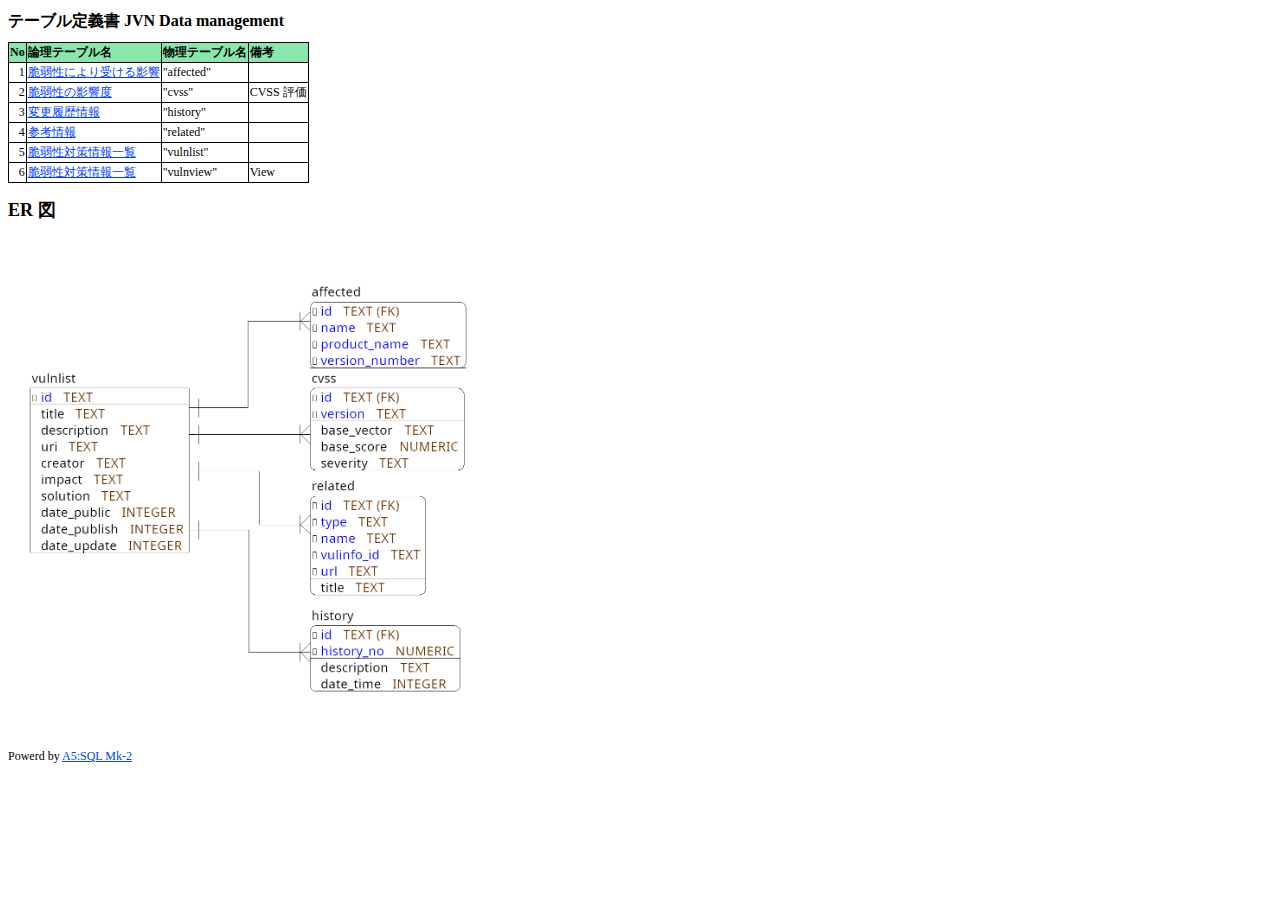
<file: docs/index.html>
﻿<!DOCTYPE html>
<html lang="ja">
	<head>
		<meta http-equiv="Content-type" content="text/html; charset=UTF-8">
		<title>テーブル定義書&#32;JVN&#32;Data&#32;management</title>
		<link rel="stylesheet" href="a5m2.css">
	</head>
	<body>
		<h1>テーブル定義書&#32;JVN&#32;Data&#32;management</h1>
		<table>
			<tr>
				<th>No</th>
				<th>論理テーブル名</th>
				<th>物理テーブル名</th>
				<th>備考</th>
			</tr>
			<tr>
				<td style="text-align:right;">1</td>
				<td><a href="Tables\_affected_.html">脆弱性により受ける影響</td>
				<td>"affected"</td>
				<td></td>
			</tr>
			<tr>
				<td style="text-align:right;">2</td>
				<td><a href="Tables\_cvss_.html">脆弱性の影響度</td>
				<td>"cvss"</td>
				<td>CVSS 評価</td>
			</tr>
			<tr>
				<td style="text-align:right;">3</td>
				<td><a href="Tables\_history_.html">変更履歴情報</td>
				<td>"history"</td>
				<td></td>
			</tr>
			<tr>
				<td style="text-align:right;">4</td>
				<td><a href="Tables\_related_.html">参考情報</td>
				<td>"related"</td>
				<td></td>
			</tr>
			<tr>
				<td style="text-align:right;">5</td>
				<td><a href="Tables\_vulnlist_.html">脆弱性対策情報一覧</td>
				<td>"vulnlist"</td>
				<td></td>
			</tr>
			<tr>
				<td style="text-align:right;">6</td>
				<td><a href="Tables\_vulnview_.html">脆弱性対策情報一覧</td>
				<td>"vulnview"</td>
				<td>View</td>
			</tr>
		</table>

		<h2>ER 図</h2>
		<img src="er.png" alt="ER図" width="500">


	<p>Powerd by <a href="https://a5m2.mmatsubara.com/">A5:SQL Mk-2</a></p>
	</body>
</html>
</file>
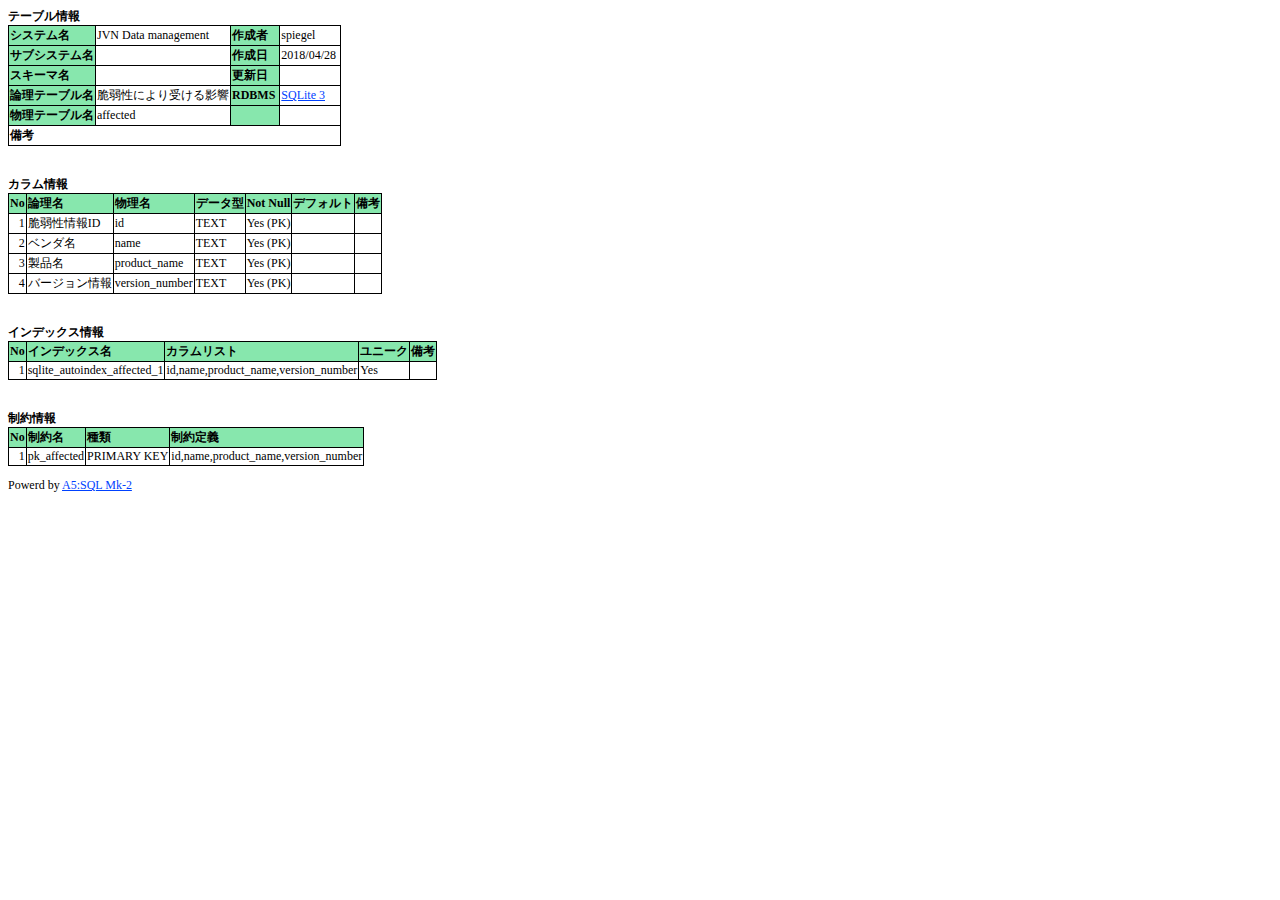
<file: docs/tables/_affected_.html>
﻿<!DOCTYPE html>
<html lang="ja">
	<head>
		<meta http-equiv="Content-type" content="text/html; charset=UTF-8">
		<title>テーブル定義書&#32;JVN&#32;Data&#32;management</title>
		<link rel="stylesheet" href="../a5m2.css">
	</head>
	<body>
	<table>
		<caption>テーブル情報</caption>
		<tr>
			<th>システム名</th>
			<td>JVN&#32;Data&#32;management&nbsp;</td>
			<th>作成者</th>
			<td>spiegel&nbsp;</td>
		</tr>
		<tr>
			<th>サブシステム名</th>
			<td>&nbsp;</td>
			<th>作成日</th>
			<td>2018/04/28&nbsp;</td>
		</tr>
		<tr>
			<th>スキーマ名</th>
			<td>&nbsp;</td>
			<th>更新日</th>
			<td>&nbsp;</td>
		</tr>
		<tr>
			<th>論理テーブル名</th>
			<td>脆弱性により受ける影響</td>
			<th>RDBMS&nbsp;</th>
			<td><a href="https://www.sqlite.org/">SQLite 3</a></td>
		</tr>
		<tr>
			<th>物理テーブル名</th>
			<td>affected&nbsp;</td>
			<th>&nbsp;</th>
			<td>&nbsp;</td>
		</tr>
		<tr>
			<td colspan="4"><b>備考</b><br></td>
		</tr>
	</table>

<br>
<br>
	<table>
		<caption>カラム情報</caption>
		<tr>
			<th>No</th>
			<th>論理名</th>
			<th>物理名</th>
			<th>データ型</th>
			<th>Not Null</th>
			<th>デフォルト</th>
			<th>備考</th>
		</tr>
		<tr>
			<td style="text-align:right;">1</td>
			<td>脆弱性情報ID</td>
			<td>id</td>
			<td>TEXT</td>
			<td>Yes (PK)</td>
			<td></td>
			<td></td>
		</tr>
		<tr>
			<td style="text-align:right;">2</td>
			<td>ベンダ名</td>
			<td>name</td>
			<td>TEXT</td>
			<td>Yes (PK)</td>
			<td></td>
			<td></td>
		</tr>
		<tr>
			<td style="text-align:right;">3</td>
			<td>製品名</td>
			<td>product_name</td>
			<td>TEXT</td>
			<td>Yes (PK)</td>
			<td></td>
			<td></td>
		</tr>
		<tr>
			<td style="text-align:right;">4</td>
			<td>バージョン情報</td>
			<td>version_number</td>
			<td>TEXT</td>
			<td>Yes (PK)</td>
			<td></td>
			<td></td>
		</tr>
	</table>

<br>
<br>
	<table>
		<caption>インデックス情報</caption>
		<tr>
			<th>No</th>
			<th>インデックス名</th>
			<th>カラムリスト</th>
			<th>ユニーク</th>
			<th>備考</th>
		</tr>
		<tr>
			<td style="text-align:right;">1</td>
			<td>sqlite_autoindex_affected_1</td>
			<td>id,name,product_name,version_number</td>
			<td>Yes</td>
			<td>&nbsp;</td>
		</tr>
	</table>

<br>
<br>
	<table>
		<caption>制約情報</caption>
		<tr>
			<th>No</th>
			<th>制約名</th>
			<th>種類</th>
			<th>制約定義</th>
		</tr>
		<tr>
			<td style="text-align:right;">1</td>
			<td>pk_affected</td>
			<td>PRIMARY&#32;KEY</td>
			<td>id,name,product_name,version_number</td>
		</tr>
	</table>

	<p>Powerd by <a href="https://a5m2.mmatsubara.com/">A5:SQL Mk-2</a></p>
	</body>
</html>
</file>
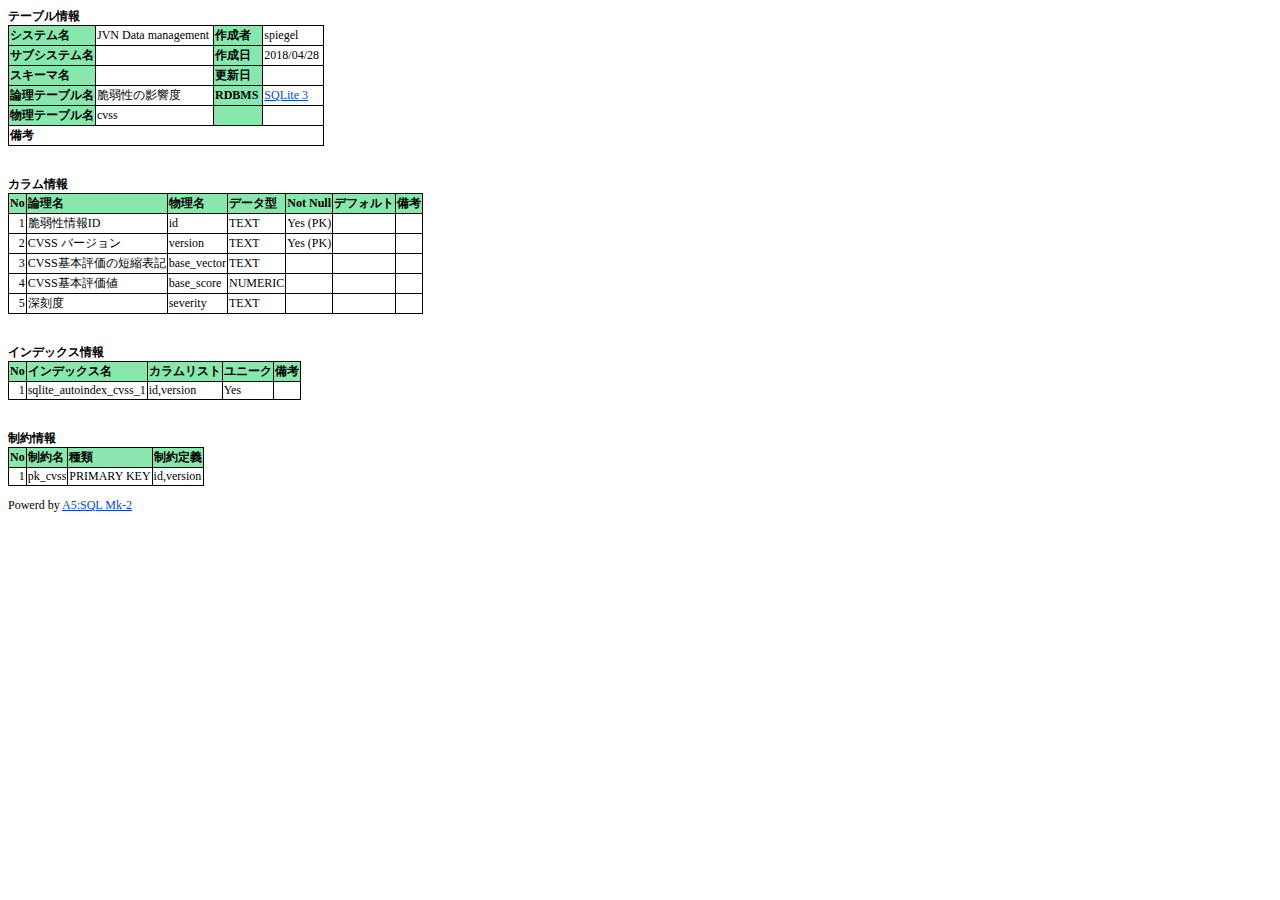
<file: docs/tables/_cvss_.html>
﻿<!DOCTYPE html>
<html lang="ja">
	<head>
		<meta http-equiv="Content-type" content="text/html; charset=UTF-8">
		<title>テーブル定義書&#32;JVN&#32;Data&#32;management</title>
		<link rel="stylesheet" href="../a5m2.css">
	</head>
	<body>
	<table>
		<caption>テーブル情報</caption>
		<tr>
			<th>システム名</th>
			<td>JVN&#32;Data&#32;management&nbsp;</td>
			<th>作成者</th>
			<td>spiegel&nbsp;</td>
		</tr>
		<tr>
			<th>サブシステム名</th>
			<td>&nbsp;</td>
			<th>作成日</th>
			<td>2018/04/28&nbsp;</td>
		</tr>
		<tr>
			<th>スキーマ名</th>
			<td>&nbsp;</td>
			<th>更新日</th>
			<td>&nbsp;</td>
		</tr>
		<tr>
			<th>論理テーブル名</th>
			<td>脆弱性の影響度</td>
			<th>RDBMS&nbsp;</th>
			<td><a href="https://www.sqlite.org/">SQLite 3</a></td>
		</tr>
		<tr>
			<th>物理テーブル名</th>
			<td>cvss&nbsp;</td>
			<th>&nbsp;</th>
			<td>&nbsp;</td>
		</tr>
		<tr>
			<td colspan="4"><b>備考</b><br></td>
		</tr>
	</table>

<br>
<br>
	<table>
		<caption>カラム情報</caption>
		<tr>
			<th>No</th>
			<th>論理名</th>
			<th>物理名</th>
			<th>データ型</th>
			<th>Not Null</th>
			<th>デフォルト</th>
			<th>備考</th>
		</tr>
		<tr>
			<td style="text-align:right;">1</td>
			<td>脆弱性情報ID</td>
			<td>id</td>
			<td>TEXT</td>
			<td>Yes (PK)</td>
			<td></td>
			<td></td>
		</tr>
		<tr>
			<td style="text-align:right;">2</td>
			<td>CVSS バージョン</td>
			<td>version</td>
			<td>TEXT</td>
			<td>Yes (PK)</td>
			<td></td>
			<td></td>
		</tr>
		<tr>
			<td style="text-align:right;">3</td>
			<td>CVSS基本評価の短縮表記</td>
			<td>base_vector</td>
			<td>TEXT</td>
			<td>&nbsp;</td>
			<td></td>
			<td></td>
		</tr>
		<tr>
			<td style="text-align:right;">4</td>
			<td>CVSS基本評価値</td>
			<td>base_score</td>
			<td>NUMERIC</td>
			<td>&nbsp;</td>
			<td></td>
			<td></td>
		</tr>
		<tr>
			<td style="text-align:right;">5</td>
			<td>深刻度</td>
			<td>severity</td>
			<td>TEXT</td>
			<td>&nbsp;</td>
			<td></td>
			<td></td>
		</tr>
	</table>

<br>
<br>
	<table>
		<caption>インデックス情報</caption>
		<tr>
			<th>No</th>
			<th>インデックス名</th>
			<th>カラムリスト</th>
			<th>ユニーク</th>
			<th>備考</th>
		</tr>
		<tr>
			<td style="text-align:right;">1</td>
			<td>sqlite_autoindex_cvss_1</td>
			<td>id,version</td>
			<td>Yes</td>
			<td>&nbsp;</td>
		</tr>
	</table>

<br>
<br>
	<table>
		<caption>制約情報</caption>
		<tr>
			<th>No</th>
			<th>制約名</th>
			<th>種類</th>
			<th>制約定義</th>
		</tr>
		<tr>
			<td style="text-align:right;">1</td>
			<td>pk_cvss</td>
			<td>PRIMARY&#32;KEY</td>
			<td>id,version</td>
		</tr>
	</table>

	<p>Powerd by <a href="https://a5m2.mmatsubara.com/">A5:SQL Mk-2</a></p>
	</body>
</html>
</file>
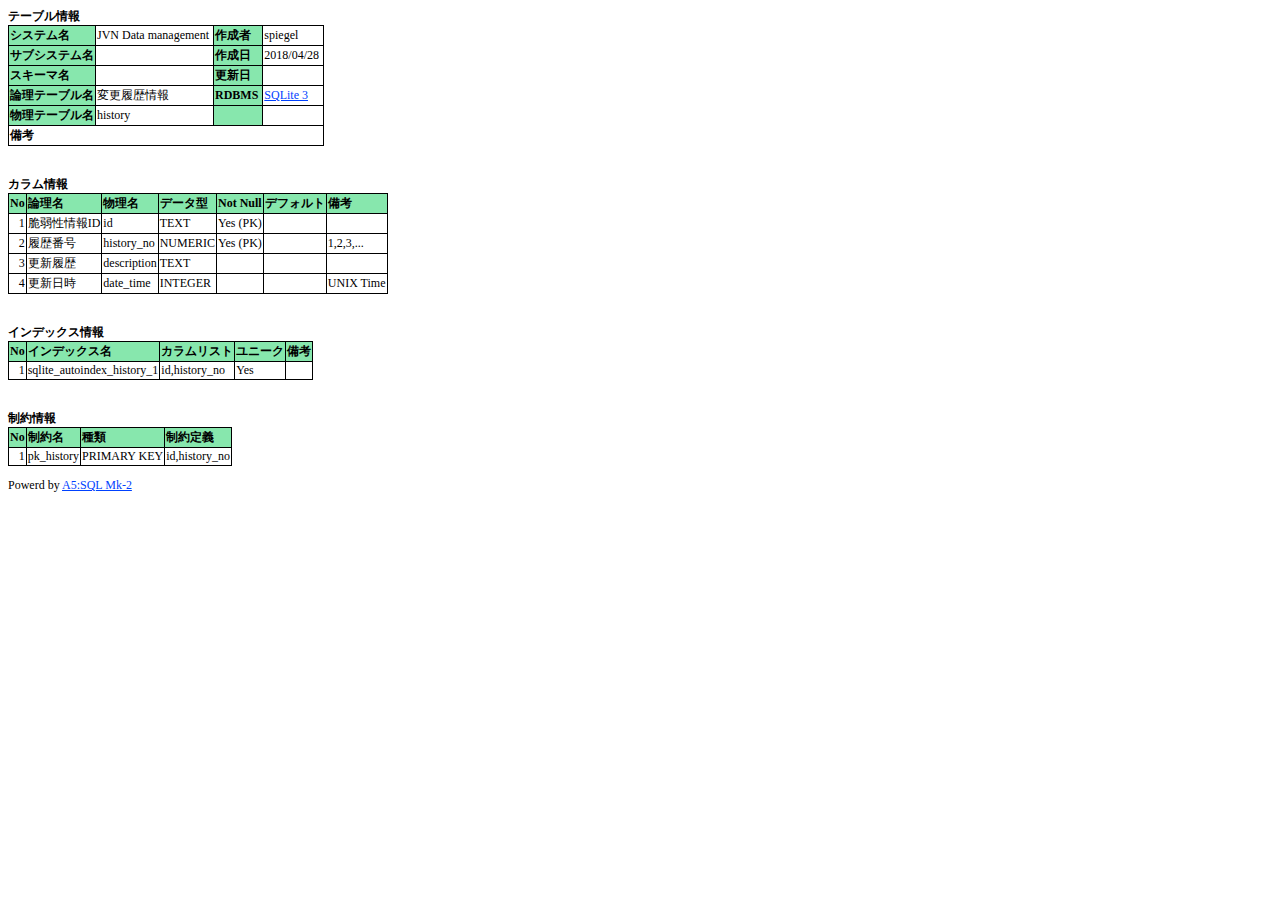
<file: docs/tables/_history_.html>
﻿<!DOCTYPE html>
<html lang="ja">
	<head>
		<meta http-equiv="Content-type" content="text/html; charset=UTF-8">
		<title>テーブル定義書&#32;JVN&#32;Data&#32;management</title>
		<link rel="stylesheet" href="../a5m2.css">
	</head>
	<body>
	<table>
		<caption>テーブル情報</caption>
		<tr>
			<th>システム名</th>
			<td>JVN&#32;Data&#32;management&nbsp;</td>
			<th>作成者</th>
			<td>spiegel&nbsp;</td>
		</tr>
		<tr>
			<th>サブシステム名</th>
			<td>&nbsp;</td>
			<th>作成日</th>
			<td>2018/04/28&nbsp;</td>
		</tr>
		<tr>
			<th>スキーマ名</th>
			<td>&nbsp;</td>
			<th>更新日</th>
			<td>&nbsp;</td>
		</tr>
		<tr>
			<th>論理テーブル名</th>
			<td>変更履歴情報</td>
			<th>RDBMS&nbsp;</th>
			<td><a href="https://www.sqlite.org/">SQLite 3</a></td>
		</tr>
		<tr>
			<th>物理テーブル名</th>
			<td>history&nbsp;</td>
			<th>&nbsp;</th>
			<td>&nbsp;</td>
		</tr>
		<tr>
			<td colspan="4"><b>備考</b><br></td>
		</tr>
	</table>

<br>
<br>
	<table>
		<caption>カラム情報</caption>
		<tr>
			<th>No</th>
			<th>論理名</th>
			<th>物理名</th>
			<th>データ型</th>
			<th>Not Null</th>
			<th>デフォルト</th>
			<th>備考</th>
		</tr>
		<tr>
			<td style="text-align:right;">1</td>
			<td>脆弱性情報ID</td>
			<td>id</td>
			<td>TEXT</td>
			<td>Yes (PK)</td>
			<td></td>
			<td></td>
		</tr>
		<tr>
			<td style="text-align:right;">2</td>
			<td>履歴番号</td>
			<td>history_no</td>
			<td>NUMERIC</td>
			<td>Yes (PK)</td>
			<td></td>
			<td>1,2,3,...</td>
		</tr>
		<tr>
			<td style="text-align:right;">3</td>
			<td>更新履歴</td>
			<td>description</td>
			<td>TEXT</td>
			<td>&nbsp;</td>
			<td></td>
			<td></td>
		</tr>
		<tr>
			<td style="text-align:right;">4</td>
			<td>更新日時</td>
			<td>date_time</td>
			<td>INTEGER</td>
			<td></td>
			<td></td>
			<td>UNIX Time</td>
		</tr>
	</table>

<br>
<br>
	<table>
		<caption>インデックス情報</caption>
		<tr>
			<th>No</th>
			<th>インデックス名</th>
			<th>カラムリスト</th>
			<th>ユニーク</th>
			<th>備考</th>
		</tr>
		<tr>
			<td style="text-align:right;">1</td>
			<td>sqlite_autoindex_history_1</td>
			<td>id,history_no</td>
			<td>Yes</td>
			<td>&nbsp;</td>
		</tr>
	</table>

<br>
<br>
	<table>
		<caption>制約情報</caption>
		<tr>
			<th>No</th>
			<th>制約名</th>
			<th>種類</th>
			<th>制約定義</th>
		</tr>
		<tr>
			<td style="text-align:right;">1</td>
			<td>pk_history</td>
			<td>PRIMARY&#32;KEY</td>
			<td>id,history_no</td>
		</tr>
	</table>

	<p>Powerd by <a href="https://a5m2.mmatsubara.com/">A5:SQL Mk-2</a></p>
	</body>
</html>
</file>
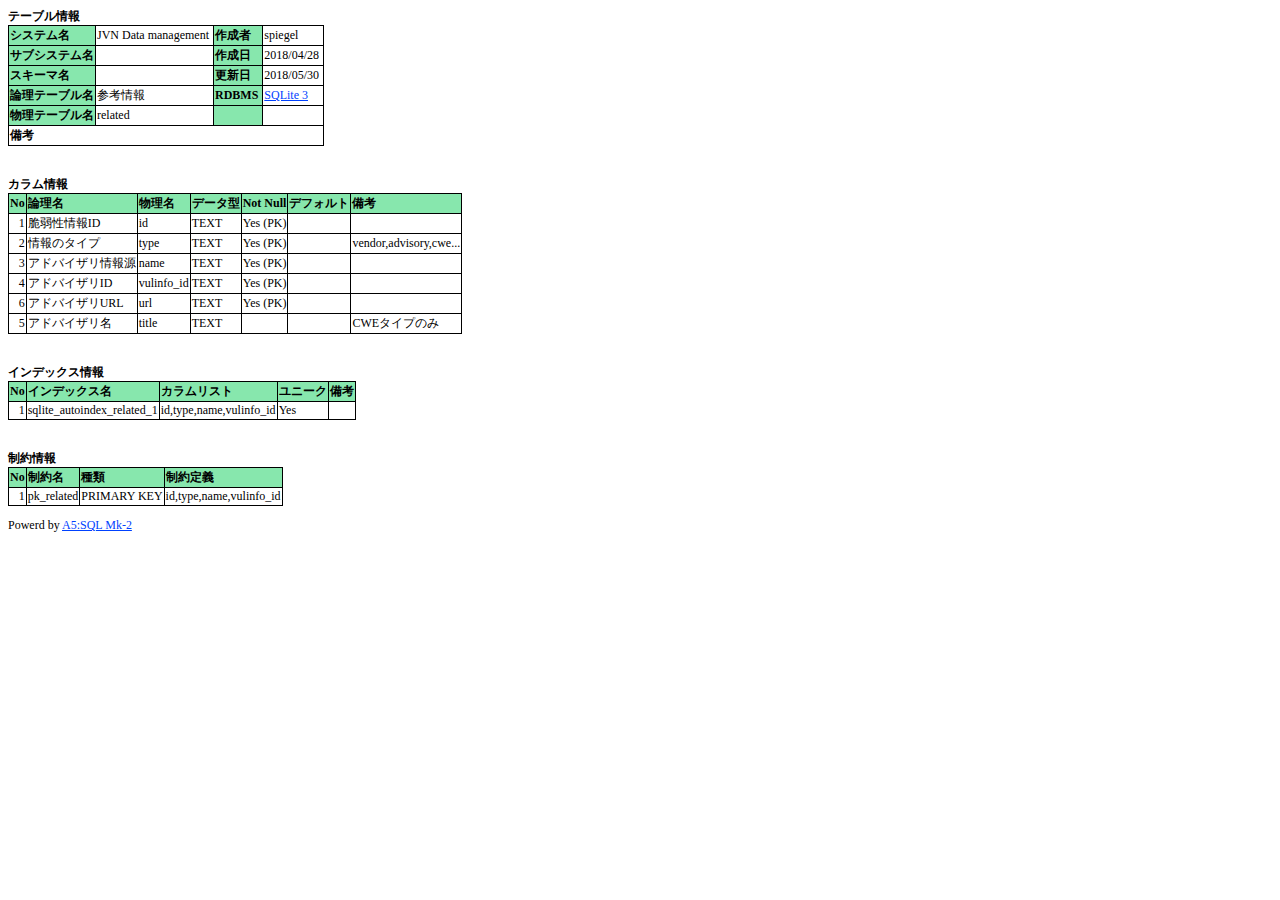
<file: docs/tables/_related_.html>
﻿<!DOCTYPE html>
<html lang="ja">
	<head>
		<meta http-equiv="Content-type" content="text/html; charset=UTF-8">
		<title>テーブル定義書&#32;JVN&#32;Data&#32;management</title>
		<link rel="stylesheet" href="../a5m2.css">
	</head>
	<body>
	<table>
		<caption>テーブル情報</caption>
		<tr>
			<th>システム名</th>
			<td>JVN&#32;Data&#32;management&nbsp;</td>
			<th>作成者</th>
			<td>spiegel&nbsp;</td>
		</tr>
		<tr>
			<th>サブシステム名</th>
			<td>&nbsp;</td>
			<th>作成日</th>
			<td>2018/04/28&nbsp;</td>
		</tr>
		<tr>
			<th>スキーマ名</th>
			<td>&nbsp;</td>
			<th>更新日</th>
			<td>2018/05/30&nbsp;</td>
		</tr>
		<tr>
			<th>論理テーブル名</th>
			<td>参考情報</td>
			<th>RDBMS&nbsp;</th>
			<td><a href="https://www.sqlite.org/">SQLite 3</a></td>
		</tr>
		<tr>
			<th>物理テーブル名</th>
			<td>related&nbsp;</td>
			<th>&nbsp;</th>
			<td>&nbsp;</td>
		</tr>
		<tr>
			<td colspan="4"><b>備考</b><br></td>
		</tr>
	</table>

<br>
<br>
	<table>
		<caption>カラム情報</caption>
		<tr>
			<th>No</th>
			<th>論理名</th>
			<th>物理名</th>
			<th>データ型</th>
			<th>Not Null</th>
			<th>デフォルト</th>
			<th>備考</th>
		</tr>
		<tr>
			<td style="text-align:right;">1</td>
			<td>脆弱性情報ID</td>
			<td>id</td>
			<td>TEXT</td>
			<td>Yes (PK)</td>
			<td></td>
			<td></td>
		</tr>
		<tr>
			<td style="text-align:right;">2</td>
			<td>情報のタイプ</td>
			<td>type</td>
			<td>TEXT</td>
			<td>Yes (PK)</td>
			<td></td>
			<td>vendor,advisory,cwe...</td>
		</tr>
		<tr>
			<td style="text-align:right;">3</td>
			<td>アドバイザリ情報源</td>
			<td>name</td>
			<td>TEXT</td>
			<td>Yes (PK)</td>
			<td></td>
			<td></td>
		</tr>
		<tr>
			<td style="text-align:right;">4</td>
			<td>アドバイザリID</td>
			<td>vulinfo_id</td>
			<td>TEXT</td>
			<td>Yes (PK)</td>
			<td></td>
			<td></td>
		</tr>
		<tr>
			<td style="text-align:right;">6</td>
			<td>アドバイザリURL</td>
			<td>url</td>
			<td>TEXT</td>
			<td>Yes (PK)</td>
			<td></td>
			<td></td>
		</tr>
		<tr>
			<td style="text-align:right;">5</td>
			<td>アドバイザリ名</td>
			<td>title</td>
			<td>TEXT</td>
			<td>&nbsp;</td>
			<td></td>
			<td>CWEタイプのみ</td>
		</tr>
	</table>

<br>
<br>
	<table>
		<caption>インデックス情報</caption>
		<tr>
			<th>No</th>
			<th>インデックス名</th>
			<th>カラムリスト</th>
			<th>ユニーク</th>
			<th>備考</th>
		</tr>
		<tr>
			<td style="text-align:right;">1</td>
			<td>sqlite_autoindex_related_1</td>
			<td>id,type,name,vulinfo_id</td>
			<td>Yes</td>
			<td>&nbsp;</td>
		</tr>
	</table>

<br>
<br>
	<table>
		<caption>制約情報</caption>
		<tr>
			<th>No</th>
			<th>制約名</th>
			<th>種類</th>
			<th>制約定義</th>
		</tr>
		<tr>
			<td style="text-align:right;">1</td>
			<td>pk_related</td>
			<td>PRIMARY&#32;KEY</td>
			<td>id,type,name,vulinfo_id</td>
		</tr>
	</table>

	<p>Powerd by <a href="https://a5m2.mmatsubara.com/">A5:SQL Mk-2</a></p>
	</body>
</html>
</file>
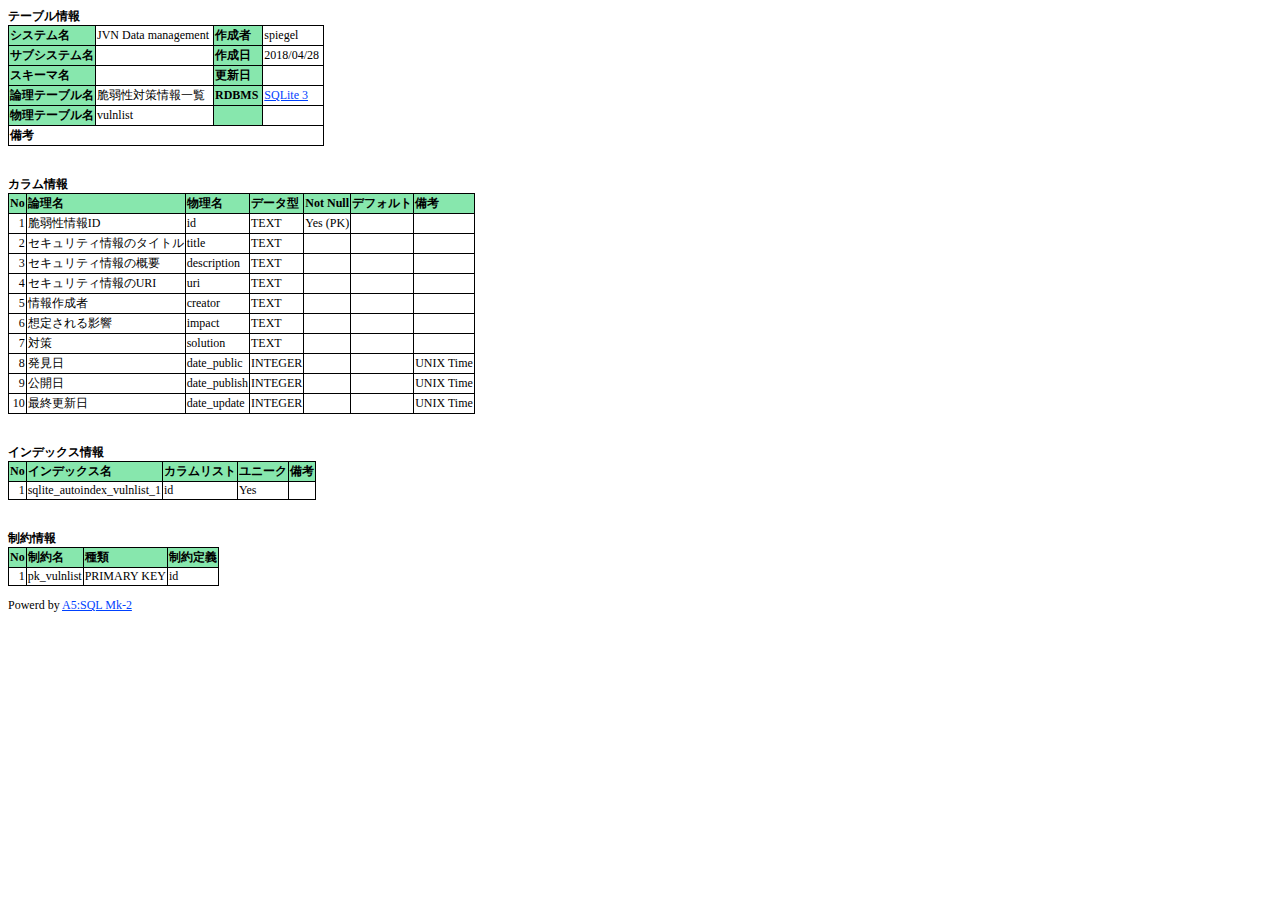
<file: docs/tables/_vulnlist_.html>
﻿<!DOCTYPE html>
<html lang="ja">
	<head>
		<meta http-equiv="Content-type" content="text/html; charset=UTF-8">
		<title>テーブル定義書&#32;JVN&#32;Data&#32;management</title>
		<link rel="stylesheet" href="../a5m2.css">
	</head>
	<body>
	<table>
		<caption>テーブル情報</caption>
		<tr>
			<th>システム名</th>
			<td>JVN&#32;Data&#32;management&nbsp;</td>
			<th>作成者</th>
			<td>spiegel&nbsp;</td>
		</tr>
		<tr>
			<th>サブシステム名</th>
			<td>&nbsp;</td>
			<th>作成日</th>
			<td>2018/04/28&nbsp;</td>
		</tr>
		<tr>
			<th>スキーマ名</th>
			<td>&nbsp;</td>
			<th>更新日</th>
			<td>&nbsp;</td>
		</tr>
		<tr>
			<th>論理テーブル名</th>
			<td>脆弱性対策情報一覧</td>
			<th>RDBMS&nbsp;</th>
			<td><a href="https://www.sqlite.org/">SQLite 3</a></td>
		</tr>
		<tr>
			<th>物理テーブル名</th>
			<td>vulnlist&nbsp;</td>
			<th>&nbsp;</th>
			<td>&nbsp;</td>
		</tr>
		<tr>
			<td colspan="4"><b>備考</b><br></td>
		</tr>
	</table>

<br>
<br>
	<table>
		<caption>カラム情報</caption>
		<tr>
			<th>No</th>
			<th>論理名</th>
			<th>物理名</th>
			<th>データ型</th>
			<th>Not Null</th>
			<th>デフォルト</th>
			<th>備考</th>
		</tr>
		<tr>
			<td style="text-align:right;">1</td>
			<td>脆弱性情報ID</td>
			<td>id</td>
			<td>TEXT</td>
			<td>Yes (PK)</td>
			<td></td>
			<td></td>
		</tr>
		<tr>
			<td style="text-align:right;">2</td>
			<td>セキュリティ情報のタイトル</td>
			<td>title</td>
			<td>TEXT</td>
			<td>&nbsp;</td>
			<td></td>
			<td></td>
		</tr>
		<tr>
			<td style="text-align:right;">3</td>
			<td>セキュリティ情報の概要</td>
			<td>description</td>
			<td>TEXT</td>
			<td>&nbsp;</td>
			<td></td>
			<td></td>
		</tr>
		<tr>
			<td style="text-align:right;">4</td>
			<td>セキュリティ情報のURI</td>
			<td>uri</td>
			<td>TEXT</td>
			<td>&nbsp;</td>
			<td></td>
			<td></td>
		</tr>
		<tr>
			<td style="text-align:right;">5</td>
			<td>情報作成者</td>
			<td>creator</td>
			<td>TEXT</td>
			<td>&nbsp;</td>
			<td></td>
			<td></td>
		</tr>
		<tr>
			<td style="text-align:right;">6</td>
			<td>想定される影響</td>
			<td>impact</td>
			<td>TEXT</td>
			<td>&nbsp;</td>
			<td></td>
			<td></td>
		</tr>
		<tr>
			<td style="text-align:right;">7</td>
			<td>対策</td>
			<td>solution</td>
			<td>TEXT</td>
			<td>&nbsp;</td>
			<td></td>
			<td></td>
		</tr>
		<tr>
			<td style="text-align:right;">8</td>
			<td>発見日</td>
			<td>date_public</td>
			<td>INTEGER</td>
			<td></td>
			<td></td>
			<td>UNIX Time</td>
		</tr>
		<tr>
			<td style="text-align:right;">9</td>
			<td>公開日</td>
			<td>date_publish</td>
			<td>INTEGER</td>
			<td></td>
			<td></td>
			<td>UNIX Time</td>
		</tr>
		<tr>
			<td style="text-align:right;">10</td>
			<td>最終更新日</td>
			<td>date_update</td>
			<td>INTEGER</td>
			<td></td>
			<td></td>
			<td>UNIX Time</td>
		</tr>
	</table>

<br>
<br>
	<table>
		<caption>インデックス情報</caption>
		<tr>
			<th>No</th>
			<th>インデックス名</th>
			<th>カラムリスト</th>
			<th>ユニーク</th>
			<th>備考</th>
		</tr>
		<tr>
			<td style="text-align:right;">1</td>
			<td>sqlite_autoindex_vulnlist_1</td>
			<td>id</td>
			<td>Yes</td>
			<td>&nbsp;</td>
		</tr>
	</table>

<br>
<br>
	<table>
		<caption>制約情報</caption>
		<tr>
			<th>No</th>
			<th>制約名</th>
			<th>種類</th>
			<th>制約定義</th>
		</tr>
		<tr>
			<td style="text-align:right;">1</td>
			<td>pk_vulnlist</td>
			<td>PRIMARY&#32;KEY</td>
			<td>id</td>
		</tr>
	</table>

	<p>Powerd by <a href="https://a5m2.mmatsubara.com/">A5:SQL Mk-2</a></p>
	</body>
</html>
</file>
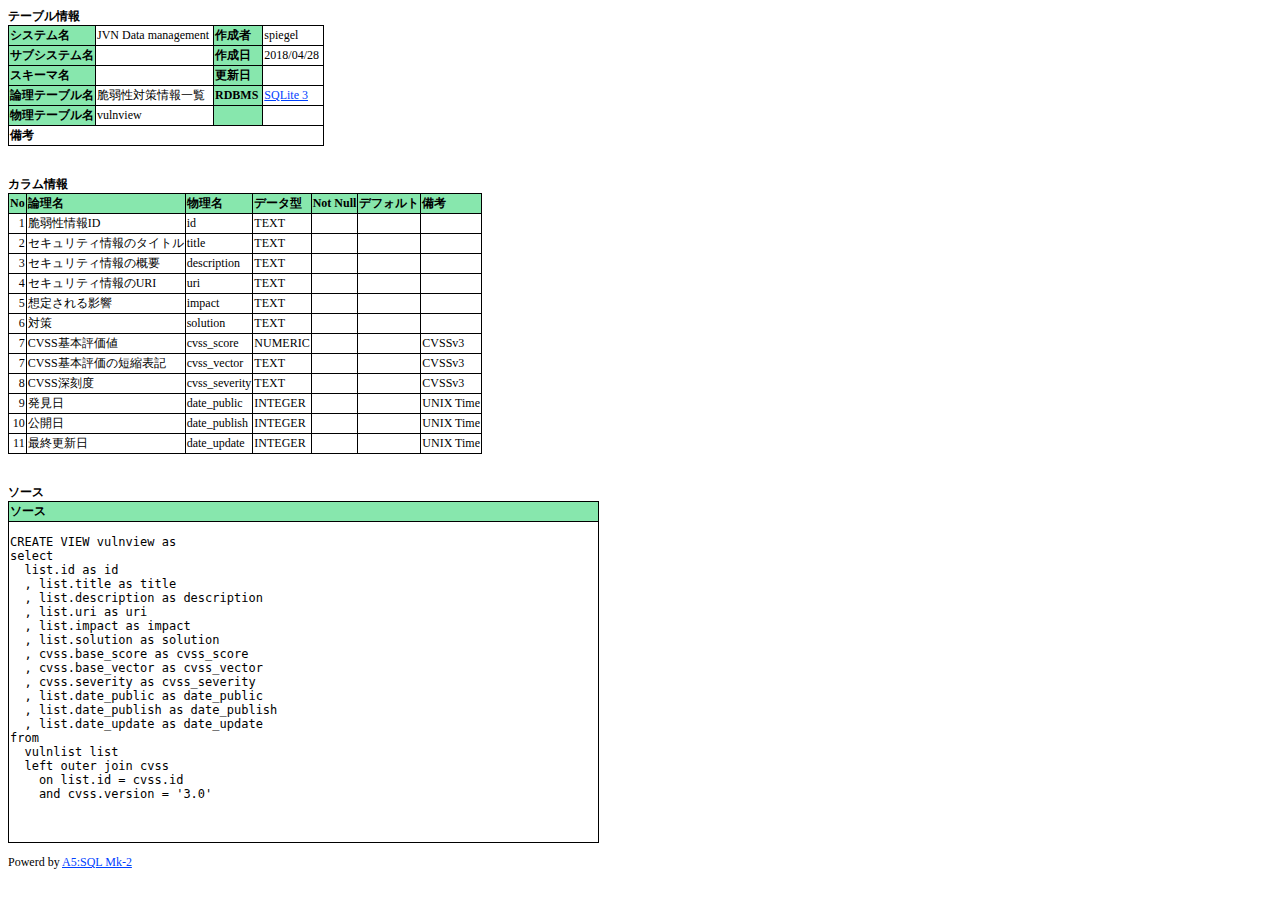
<file: docs/tables/_vulnview_.html>
﻿<!DOCTYPE html>
<html lang="ja">
	<head>
		<meta http-equiv="Content-type" content="text/html; charset=UTF-8">
		<title>テーブル定義書&#32;JVN&#32;Data&#32;management</title>
		<link rel="stylesheet" href="../a5m2.css">
	</head>
	<body>
	<table>
		<caption>テーブル情報</caption>
		<tr>
			<th>システム名</th>
			<td>JVN&#32;Data&#32;management&nbsp;</td>
			<th>作成者</th>
			<td>spiegel&nbsp;</td>
		</tr>
		<tr>
			<th>サブシステム名</th>
			<td>&nbsp;</td>
			<th>作成日</th>
			<td>2018/04/28&nbsp;</td>
		</tr>
		<tr>
			<th>スキーマ名</th>
			<td>&nbsp;</td>
			<th>更新日</th>
			<td>&nbsp;</td>
		</tr>
		<tr>
			<th>論理テーブル名</th>
			<td>脆弱性対策情報一覧</td>
			<th>RDBMS&nbsp;</th>
			<td><a href="https://www.sqlite.org/">SQLite 3</a></td>
		</tr>
		<tr>
			<th>物理テーブル名</th>
			<td>vulnview&nbsp;</td>
			<th>&nbsp;</th>
			<td>&nbsp;</td>
		</tr>
		<tr>
			<td colspan="4"><b>備考</b><br></td>
		</tr>
	</table>

<br>
<br>
	<table>
		<caption>カラム情報</caption>
		<tr>
			<th>No</th>
			<th>論理名</th>
			<th>物理名</th>
			<th>データ型</th>
			<th>Not Null</th>
			<th>デフォルト</th>
			<th>備考</th>
		</tr>
		<tr>
			<td style="text-align:right;">1</td>
			<td>脆弱性情報ID</td>
			<td>id</td>
			<td>TEXT</td>
			<td>&nbsp;</td>
			<td></td>
			<td></td>
		</tr>
		<tr>
			<td style="text-align:right;">2</td>
			<td>セキュリティ情報のタイトル</td>
			<td>title</td>
			<td>TEXT</td>
			<td>&nbsp;</td>
			<td></td>
			<td></td>
		</tr>
		<tr>
			<td style="text-align:right;">3</td>
			<td>セキュリティ情報の概要</td>
			<td>description</td>
			<td>TEXT</td>
			<td>&nbsp;</td>
			<td></td>
			<td></td>
		</tr>
		<tr>
			<td style="text-align:right;">4</td>
			<td>セキュリティ情報のURI</td>
			<td>uri</td>
			<td>TEXT</td>
			<td>&nbsp;</td>
			<td></td>
			<td></td>
		</tr>
		<tr>
			<td style="text-align:right;">5</td>
			<td>想定される影響</td>
			<td>impact</td>
			<td>TEXT</td>
			<td>&nbsp;</td>
			<td></td>
			<td></td>
		</tr>
		<tr>
			<td style="text-align:right;">6</td>
			<td>対策</td>
			<td>solution</td>
			<td>TEXT</td>
			<td>&nbsp;</td>
			<td></td>
			<td></td>
		</tr>
		<tr>
			<td style="text-align:right;">7</td>
			<td>CVSS基本評価値</td>
			<td>cvss_score</td>
			<td>NUMERIC</td>
			<td>&nbsp;</td>
			<td></td>
			<td>CVSSv3</td>
		</tr>
		<tr>
			<td style="text-align:right;">7</td>
			<td>CVSS基本評価の短縮表記</td>
			<td>cvss_vector</td>
			<td>TEXT</td>
			<td>&nbsp;</td>
			<td></td>
			<td>CVSSv3</td>
		</tr>
		<tr>
			<td style="text-align:right;">8</td>
			<td>CVSS深刻度</td>
			<td>cvss_severity</td>
			<td>TEXT</td>
			<td>&nbsp;</td>
			<td></td>
			<td>CVSSv3</td>
		</tr>
		<tr>
			<td style="text-align:right;">9</td>
			<td>発見日</td>
			<td>date_public</td>
			<td>INTEGER</td>
			<td>&nbsp;</td>
			<td></td>
			<td>UNIX Time</td>
		</tr>
		<tr>
			<td style="text-align:right;">10</td>
			<td>公開日</td>
			<td>date_publish</td>
			<td>INTEGER</td>
			<td>&nbsp;</td>
			<td></td>
			<td>UNIX Time</td>
		</tr>
		<tr>
			<td style="text-align:right;">11</td>
			<td>最終更新日</td>
			<td>date_update</td>
			<td>INTEGER</td>
			<td>&nbsp;</td>
			<td></td>
			<td>UNIX Time</td>
		</tr>
	</table>

<br>
<br>
	<table>
		<colgroup>
			<col width="590">
		</colgroup>
		<caption>ソース</caption>
		<tr>
			<th>ソース</th>
		</tr>
		<tr>
			<td>
				<pre>
CREATE&#32;VIEW&#32;vulnview&#32;as&#32;<br>select<br>&#32;&#32;list.id&#32;as&#32;id<br>&#32;&#32;,&#32;list.title&#32;as&#32;title<br>&#32;&#32;,&#32;list.description&#32;as&#32;description<br>&#32;&#32;,&#32;list.uri&#32;as&#32;uri<br>&#32;&#32;,&#32;list.impact&#32;as&#32;impact<br>&#32;&#32;,&#32;list.solution&#32;as&#32;solution<br>&#32;&#32;,&#32;cvss.base_score&#32;as&#32;cvss_score<br>&#32;&#32;,&#32;cvss.base_vector&#32;as&#32;cvss_vector<br>&#32;&#32;,&#32;cvss.severity&#32;as&#32;cvss_severity<br>&#32;&#32;,&#32;list.date_public&#32;as&#32;date_public<br>&#32;&#32;,&#32;list.date_publish&#32;as&#32;date_publish<br>&#32;&#32;,&#32;list.date_update&#32;as&#32;date_update&#32;<br>from<br>&#32;&#32;vulnlist&#32;list&#32;<br>&#32;&#32;left&#32;outer&#32;join&#32;cvss&#32;<br>&#32;&#32;&#32;&#32;on&#32;list.id&#32;=&#32;cvss.id&#32;<br>&#32;&#32;&#32;&#32;and&#32;cvss.version&#32;=&#32;'3.0'<br>
				</pre>
			</td>
		</tr>
	</table>

	<p>Powerd by <a href="https://a5m2.mmatsubara.com/">A5:SQL Mk-2</a></p>
	</body>
</html>
</file>
<file: docs/a5m2.css>
﻿body {
	font-family: "sans-serif";
	font-size: 9pt;
}
h1 {
	font-size: 12pt;
	font-weight: bold;
}
caption {
	font-size: 9pt;
	font-weight: bold;
	text-align: left;
}
table { 
	border: 1px solid Black;
	border-collapse: collapse;
}
th {
	font-weight: bold;
	background-color: #87E7AD;
	text-align:left;
	font-size: 9pt;
	color: #000000;
	word-break: break-all;
	border: 1px solid Black;
}
td { 
	font-size: 9pt;
	word-break: break-all;
	border: 1px solid Black;
}
a { 
	color: #0041FF;
}
a:hover { 
	color: #FF9900;
}
</file>
